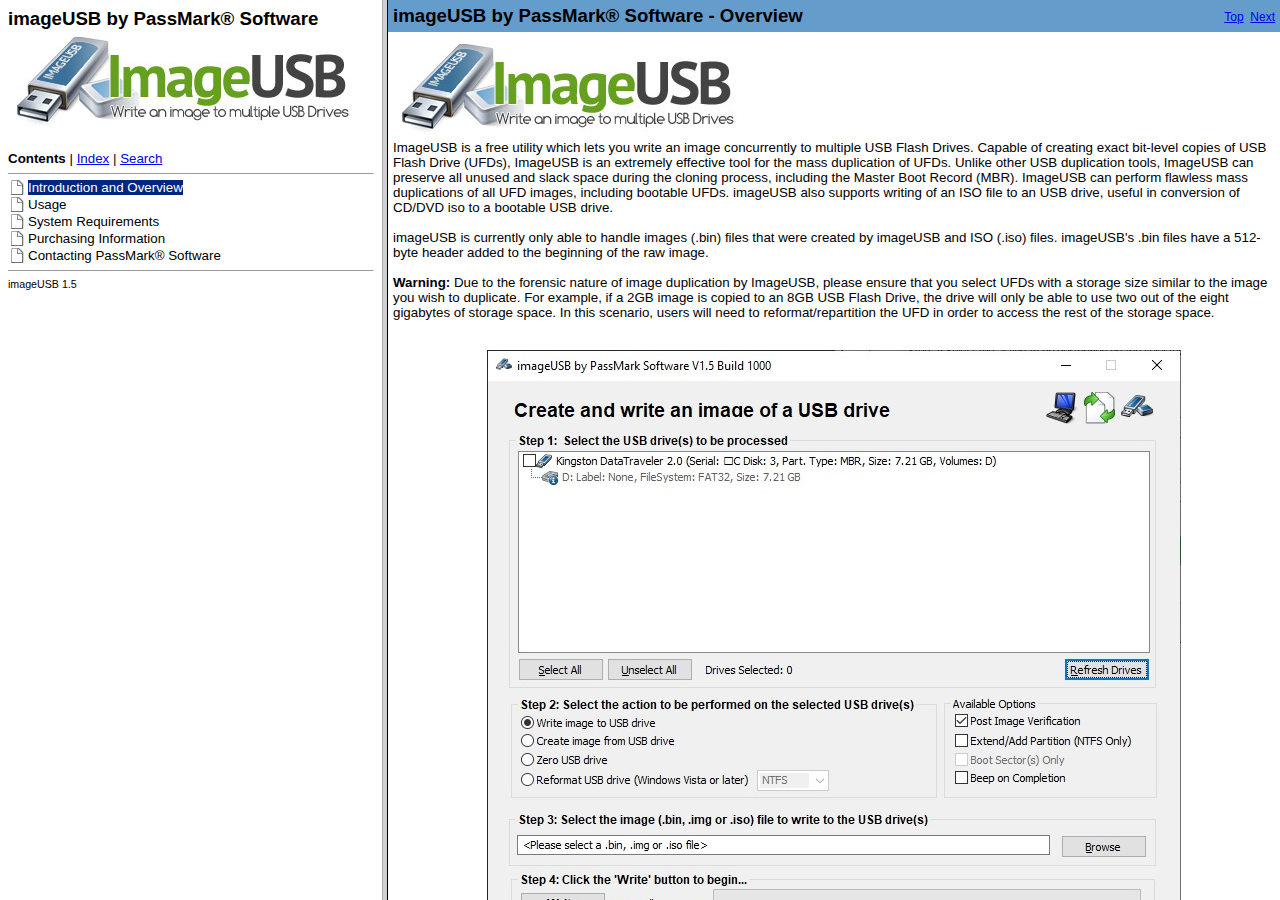
<file: imageUSB/Help/HTML/index.html>
﻿<!DOCTYPE HTML PUBLIC "-//W3C//DTD HTML 4.01 Frameset//EN"
  "http://www.w3.org/TR/html4/frameset.dtd">
<html>
<head>
<title>imageUSB by PassMark® Software</title>
<meta http-equiv="Content-Type" content="text/html; charset=UTF-8">
<script type="text/javascript" src="jquery.js"></script>
<script type="text/javascript" src="helpman_settings.js"></script>
<script type="text/javascript" src="helpman_navigation.js"></script>
<script type="text/javascript">
<!--
var defaulttopic="introduction_and_overview.htm";
if (location.href.lastIndexOf("?") > 0) defaulttopic=location.href.substring(location.href.lastIndexOf("?")+1,location.href.length).replace(/:/g,"");
document.write('<frameset cols="30%,*" frameborder="1" framespacing="1">');
if (document.getElementById) {
  document.write('<frame name="hmnavigation" src="hmcontent.htm" title="Navigation frame">'); }
else {
  document.write('<frame name="hmnavigation" src="hmcontent.htm" title="Navigation frame">'); }
document.write('<frame name="hmcontent" src="' + defaulttopic + '" title="Content frame">');
document.write('</frameset>');
//-->
</script>
</head>
<noscript>
  <frameset cols="30%,*" frameborder="1" framespacing="1">
    <frame name="hmnavigation" src="hmcontent.htm" title="Navigation frame">
    <frame name="hmcontent" src="introduction_and_overview.htm" title="Content frame">
    <noframes>
      This page requires frames<br><a href="hmcontent.htm">Click here to view the table of contents without frames</a>
    </noframes>
  </frameset>
</noscript>
</html>
</file>
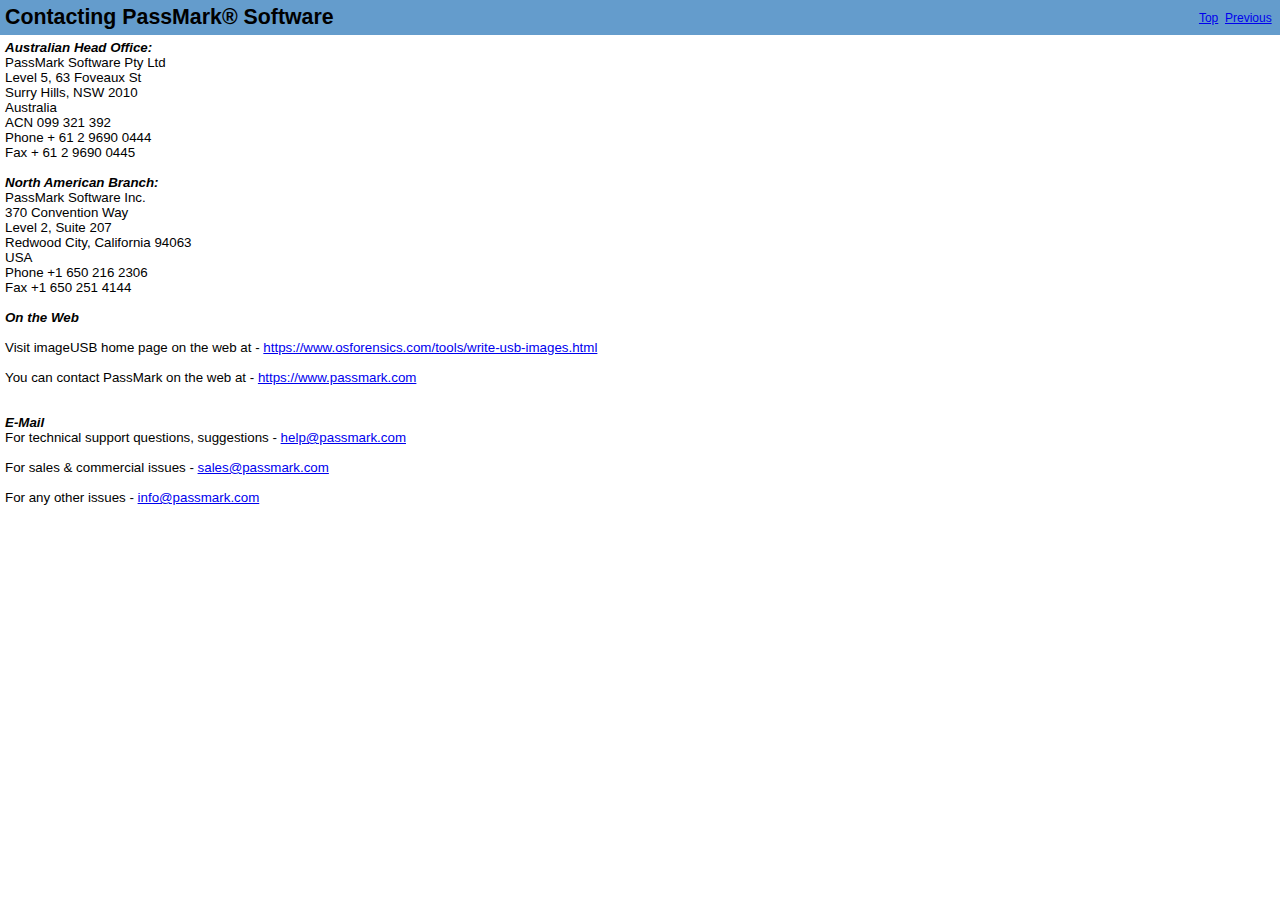
<file: imageUSB/Help/HTML/contacting_passmark_software.htm>
﻿<!DOCTYPE html>
<html>
<head>
   <title>Contacting PassMark® Software</title>
   <meta name="generator" content="Help &amp; Manual" />
   <meta name="keywords" content="" />
   <meta http-equiv="Content-Type" content="text/html; charset=UTF-8" />
   <meta http-equiv="Content-Style-Type" content="text/css" />
   <link type="text/css" href="default.css" rel="stylesheet" />
   <script type="text/javascript" src="jquery.js"></script>
   <script type="text/javascript" src="helpman_settings.js"></script>
   <script type="text/javascript" src="helpman_topicinit.js"></script>

   <script type="text/javascript">
     HMSyncTOC("index.html", "contacting_passmark_software.htm");
   </script>
   <script type="text/javascript" src="highlight.js"></script>
   <script type="text/javascript">
     $(document).ready(function(){highlight();});
   </script>
</head>
<body style="margin: 0px 0px 0px 0px; background: #FFFFFF;">


<table width="100%" border="0" cellspacing="0" cellpadding="5" bgcolor="#649CCC">
  <tr valign="middle">
    <td align="left">
      <h1 class="p_Heading1"><span class="f_Heading1">Contacting PassMark® Software</span></h1>

    </td>
    <td align="right">
     <span style="font-size: 9pt">
     <a href="introduction_and_overview.htm">Top</a>&nbsp;
     <a href="purchasing_information.htm">Previous</a>&nbsp;
     
     </span>
    </td>
  </tr>
</table>


<!-- Placeholder for topic body. -->
<table width="100%" border="0" cellspacing="0" cellpadding="5"><tr valign="top"><td align="left">
<p><span style="font-style: italic; font-weight: bold;">Australian Head Office:</span></p>
<p>PassMark Software Pty Ltd</p>
<p>Level 5, 63 Foveaux St</p>
<p>Surry Hills, NSW 2010</p>
<p>Australia</p>
<p>ACN 099 321 392</p>
<p>Phone + 61 2 9690 0444</p>
<p>Fax + 61 2 9690 0445</p>
<p><span style="color: #000000;">&nbsp;</span></p>
<p><span style="font-style: italic; font-weight: bold;">North American Branch:</span></p>
<p>PassMark Software Inc.</p>
<p>370 Convention Way</p>
<p>Level 2, Suite 207</p>
<p>Redwood City, California 94063</p>
<p>USA</p>
<p>Phone +1 650 216 2306</p>
<p>Fax +1 650 251 4144</p>
<p><span style="color: #000000;">&nbsp;</span></p>
<p><span style="font-style: italic; font-weight: bold; color: #010100;">On the Web</span></p>
<p><span style="color: #000000;">&nbsp;</span></p>
<p><span style="color: #010100;">Visit imageUSB home page on the web at - <a href="https://www.osforensics.com/tools/write-usb-images.html" target="_blank" class="weblink">https://www.osforensics.com/tools/write-usb-images.html</a></span></p>
<p><span style="color: #000000;">&nbsp;</span><br />
<span style="color: #010100;">You can contact PassMark on the web at - <a href="http://www.passmark.com" target="_blank" class="weblink">https://www.passmark.com</a></span></p>
<p><span style="color: #000000;">&nbsp;</span></p>
<p><span style="color: #000000;">&nbsp;</span></p>
<p><span style="font-style: italic; font-weight: bold; color: #010100;">E-Mail</span><br />
<span style="color: #010100;">For technical support questions, suggestions - <a href="mailto:help@passmark.com" class="weblink">help@passmark.com</a></span></p>
<p><span style="color: #000000;">&nbsp;</span></p>
<p><span style="color: #010100;">For sales &amp; commercial issues - <a href="mailto:sales@passmark.com" class="weblink">sales@passmark.com</a></span><br />
<span style="color: #010100;">&nbsp;</span><br />
<span style="color: #010100;">For any other issues - <a href="mailto:info@passmark.com" class="weblink">info@passmark.com</a></span></p>

</td></tr></table>

</body>
</html>
</file>
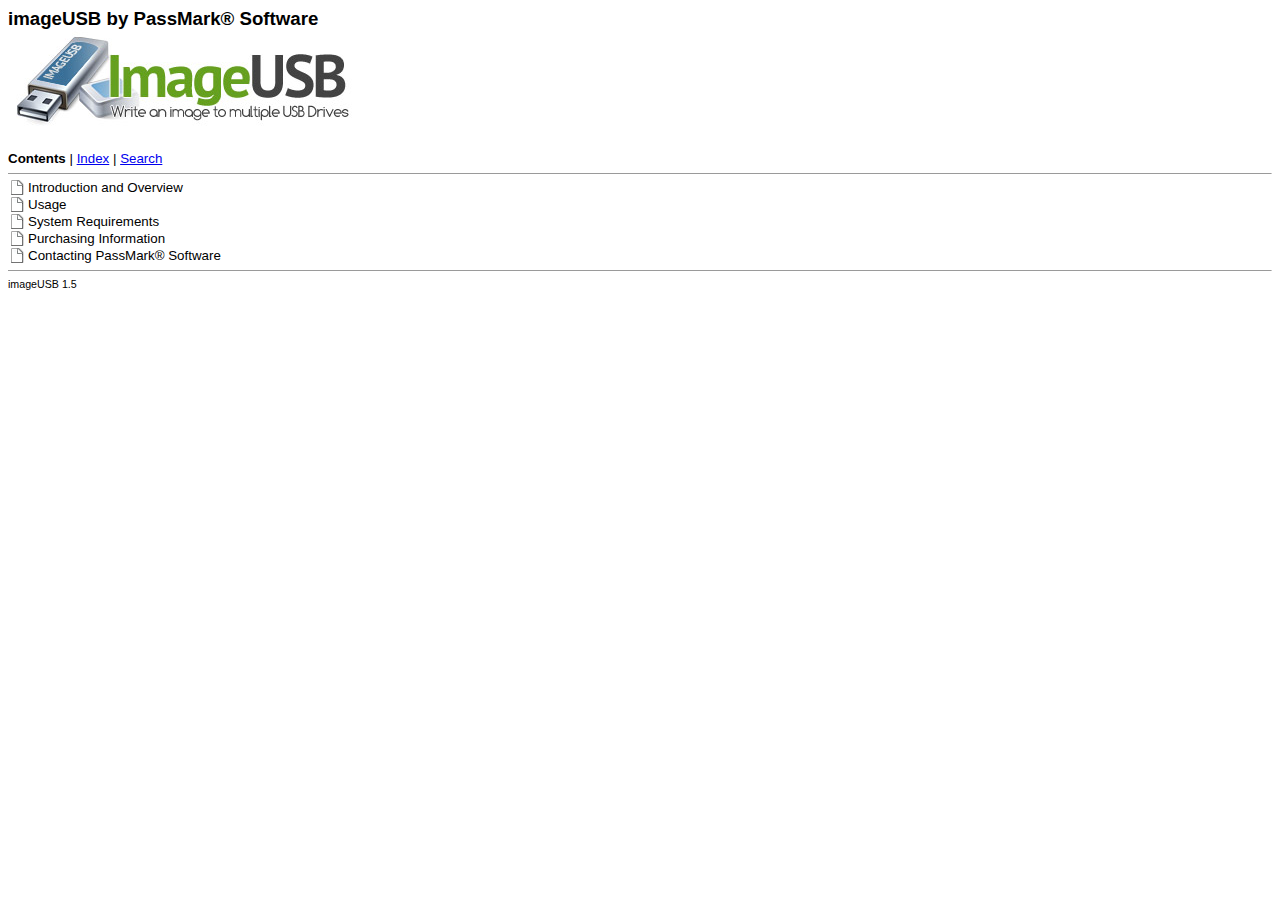
<file: imageUSB/Help/HTML/hmcontent.htm>
﻿<!DOCTYPE html>
<html><head>
   <title>imageUSB by PassMark® Software</title>
   <meta http-equiv="Content-Type" content="text/html; charset=UTF-8" />

   <!-- This line includes the general project style sheet (not required) -->
   <meta http-equiv="Content-Style-Type" content="text/css" />
   <link type="text/css" href="default.css" rel="stylesheet" />

   <!-- This block defines the styles of the TOC headings, change them as needed -->
   <style type="text/css">
       .navtitle { font-size: 14pt; font-weight: bold; margin-bottom: 16px; }
       .navbar   { font-size: 10pt; }

       .heading1 { font-family: Arial,Helvetica; font-weight: normal; font-size: 10pt; color: #000000; text-decoration: none; }
       .heading2 { font-family: Arial,Helvetica; font-weight: normal; font-size: 9pt; color: #000000; text-decoration: none; }
       .heading3 { font-family: Arial,Helvetica; font-weight: normal; font-size: 8pt; color: #000000; text-decoration: none; }
       .heading4 { font-family: Arial,Helvetica; font-weight: normal; font-size: 8pt; color: #000000; text-decoration: none; }
       .heading5 { font-family: Arial,Helvetica; font-weight: normal; font-size: 8pt; color: #000000; text-decoration: none; }
       .heading6 { font-family: Arial,Helvetica; font-weight: normal; font-size: 8pt; color: #000000; text-decoration: none; }

       .hilight1 { font-family: Arial,Helvetica; font-weight: normal; font-size: 10pt; color: #FFFFFF; background: #002682; text-decoration: none; }
       .hilight2 { font-family: Arial,Helvetica; font-weight: normal; font-size: 9pt; color: #FFFFFF; background: #002682; text-decoration: none; }
       .hilight3 { font-family: Arial,Helvetica; font-weight: normal; font-size: 8pt; color: #FFFFFF; background: #002682; text-decoration: none; }
       .hilight4 { font-family: Arial,Helvetica; font-weight: normal; font-size: 8pt; color: #FFFFFF; background: #002682; text-decoration: none; }
       .hilight5 { font-family: Arial,Helvetica; font-weight: normal; font-size: 8pt; color: #FFFFFF; background: #002682; text-decoration: none; }
       .hilight6 { font-family: Arial,Helvetica; font-weight: normal; font-size: 8pt; color: #FFFFFF; background: #002682; text-decoration: none; }

       TD.toc { padding-bottom: 2px; padding-right: 4px }
   </style>
   <script type="text/javascript" src="jquery.js"></script>
   <script type="text/javascript" src="helpman_settings.js"></script>
   <script type="text/javascript">
     var parentScope = (parent.hmNavigationFrame);
     if (!parentScope) {
		      var s = document.createElement("script");
		      s.setAttribute("type","text/javascript");
		      s.setAttribute("src", "helpman_navigation.js");
		      document.getElementsByTagName("head")[0].appendChild(s);
	    }
     else {
       if (initialtocstate != "expandall") parent.hmAddCss(document, "#toc li ul { display: none }");
     }
     function loadicons() { var icons = new Array(); for (i=0; i<arguments.length; i++) { icons[i] = new Image(); icons[i].src = arguments[i]; } }
     function loadtoc() { if (parentScope) parent.loadstate(document.getElementById("toc")); else loadstate(document.getElementById("toc")); }
     function savetoc() { if (parentScope) parent.savestate(document.getElementById("toc")); else savestate(document.getElementById("toc")); }
     function clicked(node, event) { deselect(); if (parentScope) parent.hmNodeClicked(node, event); else hmNodeClicked(node, event); }
     function dblclicked(node) { if (parentScope) parent.hmNodeDblclicked(node); else hmNodeDblclicked(node); }
     function deselect() { if (window.getSelection) window.getSelection().removeAllRanges(); else if (document.selection) document.selection.empty(); }
     $(document).ready(function(){
       loadtoc();
       $(window).onunload = savetoc;
     });
   </script>
</head>
<body style="background: #FFFFFF; url(null) fixed no-repeat">
<p class="navtitle">imageUSB by PassMark® Software<br><img src="imageusb-banner.jpg"></p>
<p class="navbar">
<b>Contents</b>
 | <a href="hmkwindex.htm">Index</a>
 | <a href="hmftsearch.htm">Search</a>
</p><hr size="1" />

<!-- Place holder for the TOC - this variable is REQUIRED! -->
<ul id="toc" style="list-style-type:none;display:block;padding-left:0;margin:0">
<li class="heading1" id="i1" style="background:url(cicon9.png) no-repeat;margin-top:2px;margin-left:0;padding-left:20px" onclick="return clicked(this,event)"><a class="heading1" id="a1" href="introduction_and_overview.htm" target="hmcontent"><span class="heading1" id="s1">Introduction and Overview</span></a>
</li>
<li class="heading1" id="i2" style="background:url(cicon9.png) no-repeat;margin-top:2px;margin-left:0;padding-left:20px" onclick="return clicked(this,event)"><a class="heading1" id="a2" href="usage.htm" target="hmcontent"><span class="heading1" id="s2">Usage</span></a>
</li>
<li class="heading1" id="i3" style="background:url(cicon9.png) no-repeat;margin-top:2px;margin-left:0;padding-left:20px" onclick="return clicked(this,event)"><a class="heading1" id="a3" href="system_requirements.htm" target="hmcontent"><span class="heading1" id="s3">System Requirements</span></a>
</li>
<li class="heading1" id="i4" style="background:url(cicon9.png) no-repeat;margin-top:2px;margin-left:0;padding-left:20px" onclick="return clicked(this,event)"><a class="heading1" id="a4" href="purchasing_information.htm" target="hmcontent"><span class="heading1" id="s4">Purchasing Information</span></a>
</li>
<li class="heading1" id="i5" style="background:url(cicon9.png) no-repeat;margin-top:2px;margin-left:0;padding-left:20px" onclick="return clicked(this,event)"><a class="heading1" id="a5" href="contacting_passmark_software.htm" target="hmcontent"><span class="heading1" id="s5">Contacting PassMark® Software</span></a>
</li>
</ul>
<script type="text/javascript">loadicons('cicon9.png');</script>

<hr size="1" /><p style="font-size: 8pt">imageUSB 1.5</p>
</body>
</html>
</file>
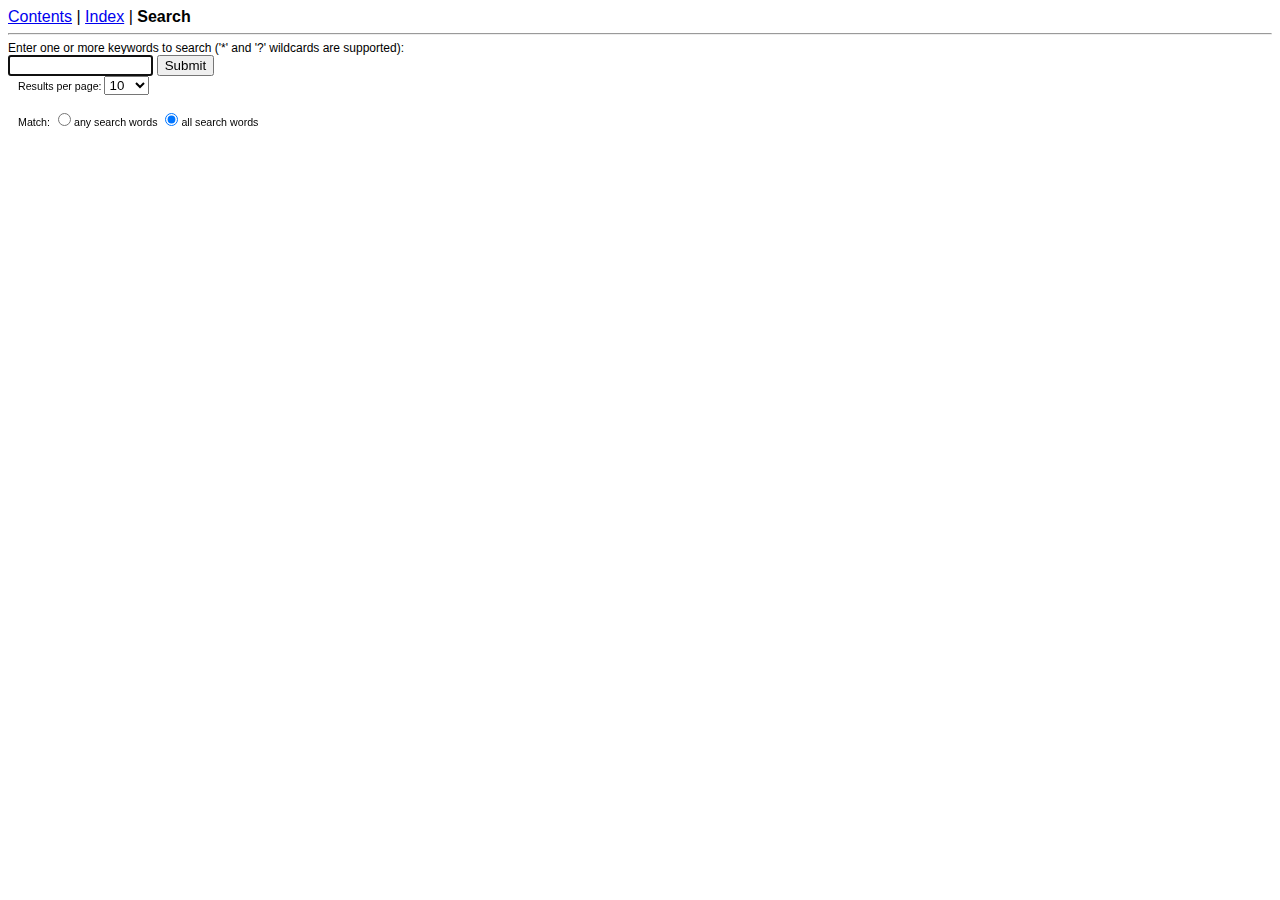
<file: imageUSB/Help/HTML/hmftsearch.htm>
﻿<!DOCTYPE html>
<html><head>
   <title>imageUSB by PassMark® Software</title>
   <meta http-equiv="Content-Type" content="text/html; charset=UTF-8" />
   <meta http-equiv="X-UA-Compatible" content="IE=edge" />

   <!-- This line includes the general project style sheet (not required) -->
   <link type="text/css" href="default.css" rel="stylesheet" />

   <!-- You can change the fonts, text colors, and styles of your search results with the CSS below -->
   <style type="text/css">
        body { background:#FFF; }
        .navbar { font-size: 120%; }

        .submit { font-size: 9pt; }
        .highlight { background: #FFFF40; }
        .searchheading { font-size: 9pt; font-weight: bold; }
        .summary { font-size: 8pt; font-style: italic; }
        .results { font-size: 9pt; }
        .description { font-size: 9pt; }
        .context { font-size: 9pt; }
        .result_title { font-size: 9pt; }

	       .suggestion { font-size: 100%; }
	       .category { color: #999999; }
	       .sorting { text-align: right; }
	       .zoom_searchform { font-size: 100%; }
	       .zoom_results_per_page { font-size: 80%; margin-left: 10px; }
	       .zoom_match { font-size: 80%; margin-left: 10px;}
	       .zoom_categories { font-size: 80%; }
	       .zoom_categories ul { display: inline; margin: 0px; padding: 0px;}
	       .zoom_categories li { display: inline; margin-left: 15px; list-style-type: none; }
	       input.zoom_button {  }
	       input.zoom_searchbox {  }
	       .result_image { float: left; display: block; }
	       .result_image img { margin: 10px; width: 80px; border: 0px; }
	       .result_block { margin-top: 15px; margin-bottom: 15px; clear: left; }
	       .result_altblock { margin-top: 15px; margin-bottom: 15px; clear: left; }
	       .result_pages { font-size: 100%; }
	       .result_pagescount { font-size: 100%; }
	       .searchtime { font-size: 80%; }
	       .recommended
	       {
		        background: #DFFFBF;
	       		border-top: 1px dotted #808080;
	       		border-bottom: 1px dotted #808080;
	       		margin-top: 15px;
	       		margin-bottom: 15px;
	       }
	       .recommended_heading { float: right; font-weight: bold; }
	       .recommend_block { margin-top: 15px; margin-bottom: 15px; clear: left; }
	       .recommend_title { font-size: 100%; }
	       .recommend_description { font-size: 100%; color: #008000; }
	       .recommend_infoline { font-size: 80%; font-style: normal; color: #808080;}

 	</style>
</head>
<body>
<p class="navbar"><a href="hmcontent.htm">Contents</a>
 | <a href="hmkwindex.htm">Index</a>
 | <b>Search</b>
</p>
<hr/>
<p class="submit">Enter one or more keywords to search ('*' and '?' wildcards are supported):</p>

  <!-- This is where the search form and results will appear -->
  <div id="loadingmsg" align="center"><img src="cicon_loadindex_ani.gif" style="border:none" alt="Loading..." /></div>
<script type="text/javascript" src="settings.js" charset="UTF-8"></script>
<script type="text/javascript" src="zoom_search.js"></script>
<script type="text/javascript">ZoomSearch();</script>


<noscript>
<p>You must have JavaScript enabled to use this version of the search engine.</p>
</noscript>
</body>
</html>
</file>
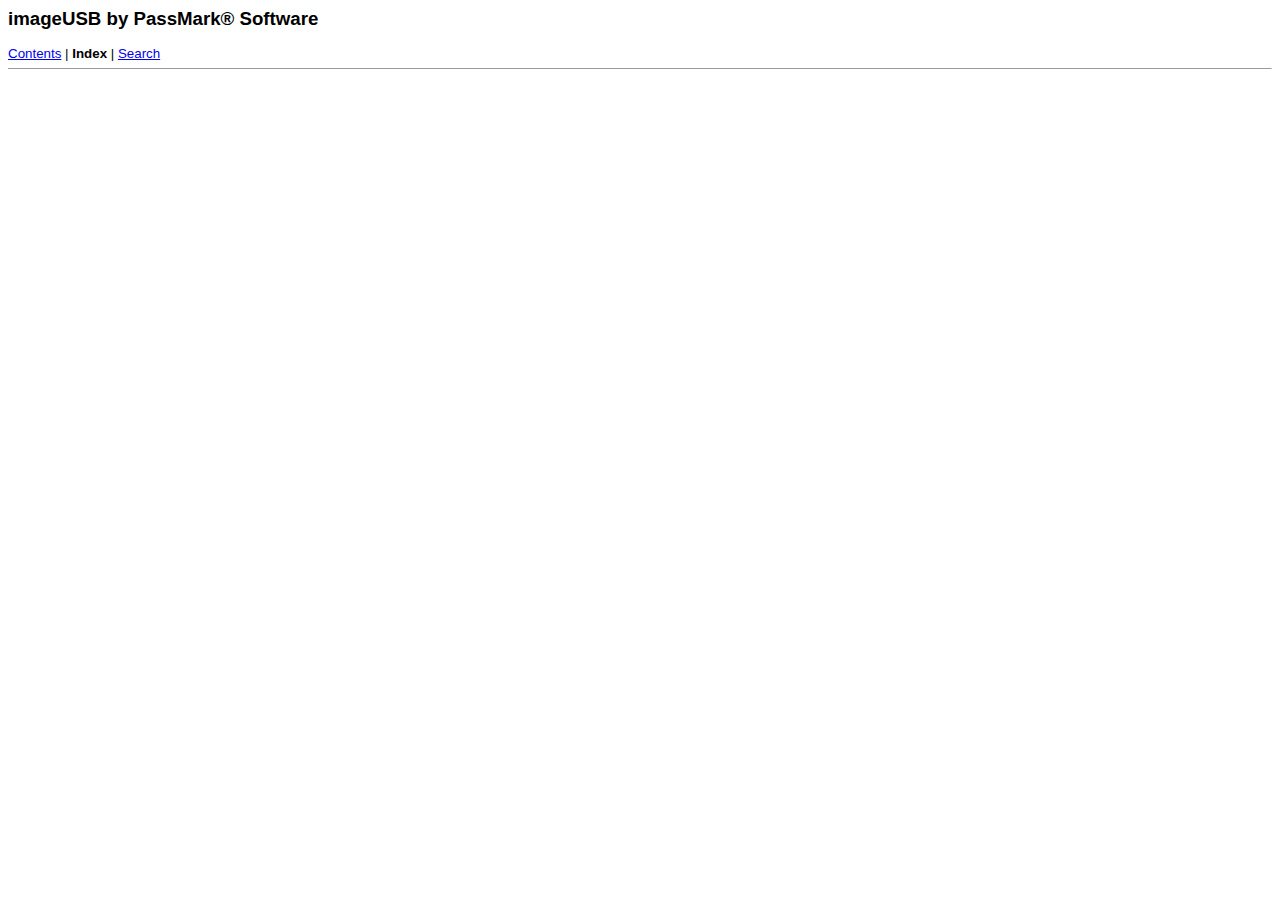
<file: imageUSB/Help/HTML/hmkwindex.htm>
﻿<!DOCTYPE html>
<html><head>
   <title>imageUSB by PassMark® Software</title>
   <meta http-equiv="Content-Type" content="text/html; charset=UTF-8" />

   <!-- This line includes the general project style sheet (not required) -->
   <meta http-equiv="Content-Style-Type" content="text/css" />
   <link type="text/css" href="default.css" rel="stylesheet" />

   <style type="text/css">
       .navtitle    { font-size: 14pt; font-weight: bold; margin-bottom: 16px; }
       .navbar      { font-size: 10pt; }
       .idxsection  { font-family: Arial,Helvetica; font-weight: normal; font-size: 14pt; color: #000000; text-decoration: none;
                      margin-top: 15px; margin-bottom: 15px; }
       .idxkeyword  { font-family: Arial,Helvetica; font-weight: normal; font-size: 10pt; color: #000000; text-decoration: none; }
       .idxkeyword2 { font-family: Arial,Helvetica; font-weight: normal; font-size: 10pt; color: #000000; text-decoration: none; }
       .idxlink     { font-family: Arial,Helvetica; font-weight: normal; font-size: 8pt; color: #000000; text-decoration: none; }

       TABLE.idxtable { background: #F4F4F4; border-width: 1px; border-color: #000000; border-collapse: collapse;
                        filter: progid:DXImageTransform.Microsoft.Shadow(color=B0B0B0, Direction=135, Strength=4); }
       TD.idxtable    { background: #F4F4F4; }
   </style>
   <script type="text/javascript" src="jquery.js"></script>
   <script type="text/javascript" src="helpman_settings.js"></script>
   <script type="text/javascript" src="hmcontextids.js"></script>
</head>
<body bgcolor="#FFFFFF">
<p class="navtitle">imageUSB by PassMark® Software</p>
<p class="navbar">
<a href="hmcontent.htm">Contents</a>
 | <b>Index</b>
 | <a href="hmftsearch.htm">Search</a>
</p><hr size="1" />
<!-- Place holder for the keyword index - this variable is REQUIRED! -->
<script type="text/javascript">

  function hmInitHideLinks(cssCode) {
  	var styleElement = document.createElement("style");
  	styleElement.type = "text/css";
  	if (styleElement.styleSheet) {
    	styleElement.styleSheet.cssText = cssCode;
  	}
  	else {
    	styleElement.appendChild(document.createTextNode(cssCode));
  	}
  	document.getElementsByTagName("head")[0].appendChild(styleElement);
  }

  hmInitHideLinks("#idx div { display: none }");

  var currentdiv = null;
  var canhidelinks = true;

  function hmshowLinks(divID) {
    var thisdiv = document.getElementById(divID);
    canhidelinks = true;
    hmhideLinks();
    if (thisdiv) {
      currentdiv = thisdiv;
      $(currentdiv).show();
      $(currentdiv).mouseover(hmdivMouseOver).mouseout(hmdivMouseOut);
      $(document).mouseup(hmhideLinks);
    }
  }
  function hmdivMouseOver() { canhidelinks = false; };
  function hmdivMouseOut() { canhidelinks = true; };
  function hmhideLinks() {
    if (canhidelinks) {
      if (currentdiv) {
        $(currentdiv).hide();
        $(currentdiv).unbind("onmouseover", "onmouseout");
      }
      currentdiv = null;
      $(document).unbind("onmouseup");
    }
  }
</script>
<div id="idx" style="margin:0;padding:0;border:none">
</div>


</body>
</html>
</file>
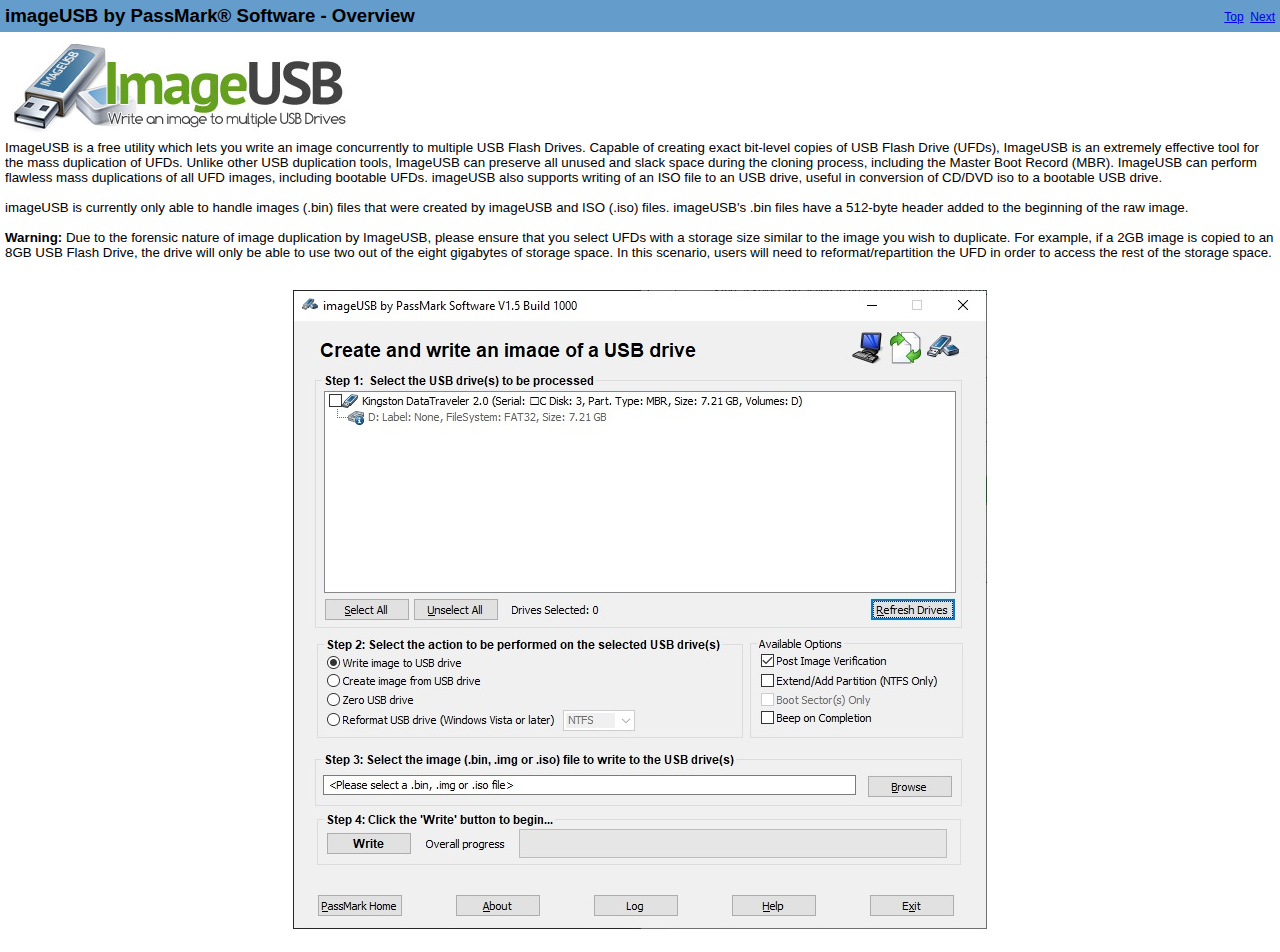
<file: imageUSB/Help/HTML/introduction_and_overview.htm>
﻿<!DOCTYPE html>
<html>
<head>
   <title>Introduction and Overview</title>
   <meta name="generator" content="Help &amp; Manual" />
   <meta name="keywords" content="" />
   <meta http-equiv="Content-Type" content="text/html; charset=UTF-8" />
   <meta http-equiv="Content-Style-Type" content="text/css" />
   <link type="text/css" href="default.css" rel="stylesheet" />
   <script type="text/javascript" src="jquery.js"></script>
   <script type="text/javascript" src="helpman_settings.js"></script>
   <script type="text/javascript" src="helpman_topicinit.js"></script>

   <script type="text/javascript">
     HMSyncTOC("index.html", "introduction_and_overview.htm");
   </script>
   <script type="text/javascript" src="highlight.js"></script>
   <script type="text/javascript">
     $(document).ready(function(){highlight();});
   </script>
</head>
<body style="margin: 0px 0px 0px 0px; background: #FFFFFF;">


<table width="100%" border="0" cellspacing="0" cellpadding="5" bgcolor="#649CCC">
  <tr valign="middle">
    <td align="left">
      <h1 class="p_Heading1"><span class="f_Heading1" style="font-size: 14pt;">imageUSB by PassMark® Software - Overview</span></h1>

    </td>
    <td align="right">
     <span style="font-size: 9pt">
     <a href="introduction_and_overview.htm">Top</a>&nbsp;
     
     <a href="usage.htm">Next</a>
     </span>
    </td>
  </tr>
</table>


<!-- Placeholder for topic body. -->
<table width="100%" border="0" cellspacing="0" cellpadding="5"><tr valign="top"><td align="left">
<p><img alt="imageusb-banner" width="370" height="100" style="margin:0;width:370px;height:100px;border:none" src="imageusb-banner.jpg"/></p>
<p>ImageUSB is a free utility which lets you write an image concurrently to multiple USB Flash Drives. Capable of creating exact bit-level copies of USB Flash Drive (UFDs), ImageUSB is an extremely effective tool for the mass duplication of UFDs. Unlike other USB duplication tools, ImageUSB can preserve all unused and slack space during the cloning process, including the Master Boot Record (MBR). ImageUSB can perform flawless mass duplications of all UFD images, including bootable UFDs. imageUSB also supports writing of an ISO file to an USB drive, useful in conversion of CD/DVD iso to a bootable USB drive. </p>
<p><span style="color: #000000;">&nbsp;</span></p>
<p>imageUSB is currently only able to handle images (.bin) files that were created by imageUSB and ISO (.iso) files. imageUSB's .bin files have a 512-byte header added to the beginning of the raw image.</p>
<p><span style="color: #000000;">&nbsp;</span></p>
<p><span style="font-weight: bold;">Warning:</span> Due to the forensic nature of image duplication by ImageUSB, please ensure that you select UFDs with a storage size similar to the image you wish to duplicate. For example, if a 2GB image is copied to an 8GB USB Flash Drive, the drive will only be able to use two out of the eight gigabytes of storage space. In this scenario, users will need to reformat/repartition the UFD in order to access the rest of the storage space.</p>
<p><span style="color: #000000;">&nbsp;</span></p>
<p><span style="color: #000000;">&nbsp;</span></p>
<p style="text-align: center;"><img alt="gui" width="694" height="639" style="margin:0 auto 0 auto;width:694px;height:639px;border:none" src="gui.jpg"/></p>
<p><span style="color: #000000;">&nbsp;</span></p>

</td></tr></table>

</body>
</html>
</file>
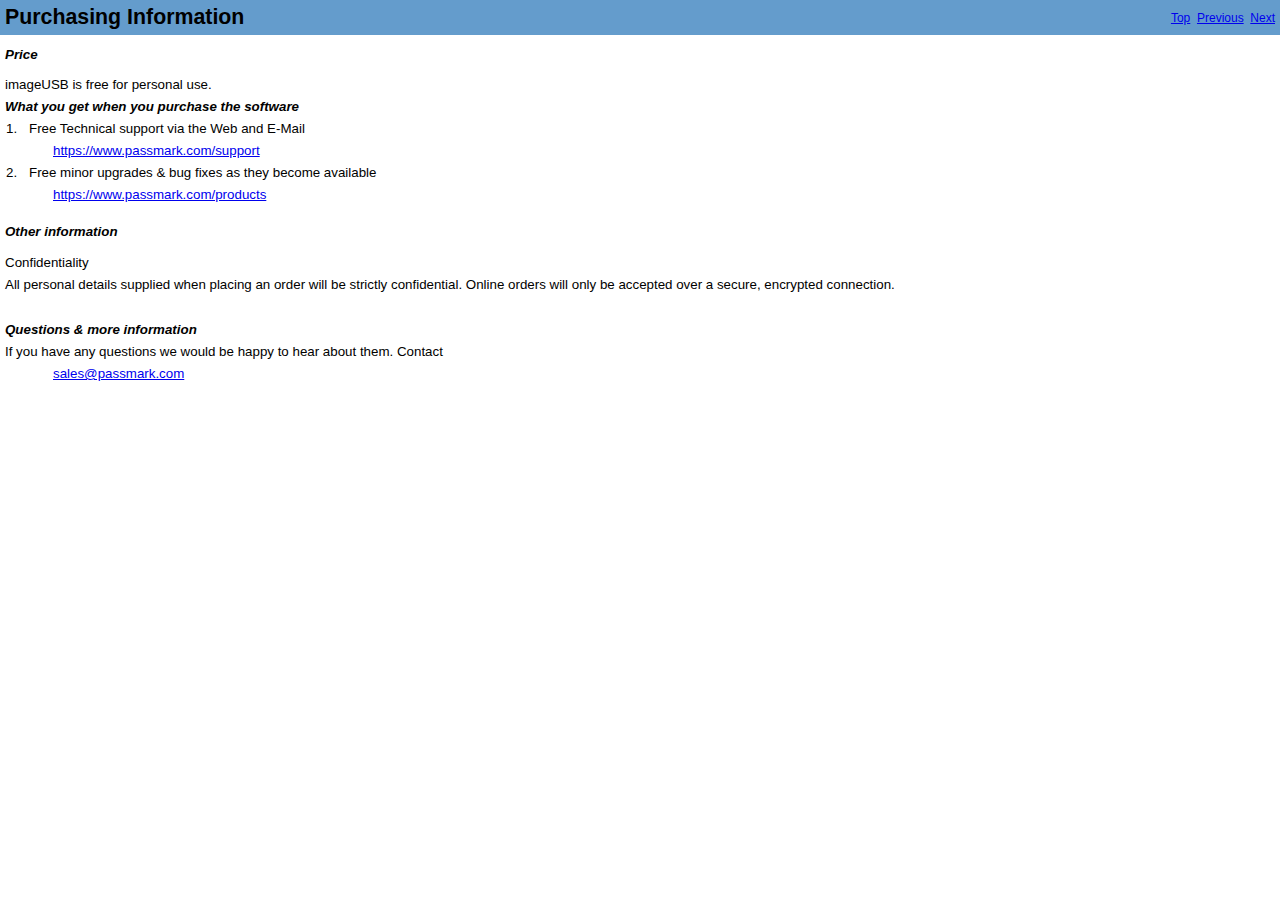
<file: imageUSB/Help/HTML/purchasing_information.htm>
﻿<!DOCTYPE html>
<html>
<head>
   <title>Purchasing Information</title>
   <meta name="generator" content="Help &amp; Manual" />
   <meta name="keywords" content="" />
   <meta http-equiv="Content-Type" content="text/html; charset=UTF-8" />
   <meta http-equiv="Content-Style-Type" content="text/css" />
   <link type="text/css" href="default.css" rel="stylesheet" />
   <script type="text/javascript" src="jquery.js"></script>
   <script type="text/javascript" src="helpman_settings.js"></script>
   <script type="text/javascript" src="helpman_topicinit.js"></script>

   <script type="text/javascript">
     HMSyncTOC("index.html", "purchasing_information.htm");
   </script>
   <script type="text/javascript" src="highlight.js"></script>
   <script type="text/javascript">
     $(document).ready(function(){highlight();});
   </script>
</head>
<body style="margin: 0px 0px 0px 0px; background: #FFFFFF;">


<table width="100%" border="0" cellspacing="0" cellpadding="5" bgcolor="#649CCC">
  <tr valign="middle">
    <td align="left">
      <h1 class="p_Heading1"><span class="f_Heading1">Purchasing Information</span></h1>

    </td>
    <td align="right">
     <span style="font-size: 9pt">
     <a href="introduction_and_overview.htm">Top</a>&nbsp;
     <a href="system_requirements.htm">Previous</a>&nbsp;
     <a href="contacting_passmark_software.htm">Next</a>
     </span>
    </td>
  </tr>
</table>


<!-- Placeholder for topic body. -->
<table width="100%" border="0" cellspacing="0" cellpadding="5"><tr valign="top"><td align="left">
<p style="margin: 7px 0 7px 0;"><span style="font-style: italic; font-weight: bold; color: #010100;">Price</span><br />
<span style="font-style: italic; font-weight: bold; color: #010100;">&nbsp;</span><br />
<span style="color: #010100;">imageUSB is free for personal use.</span></p>
<p style="margin: 7px 0 7px 0;"><span style="font-style: italic; font-weight: bold; color: #010100;">What you get when you purchase the software</span></p>
<p style="text-indent: 0; padding-left: 23px; margin: 7px 0 7px 1px;"><span class="f_Normal" style="color:#010100;display:inline-block;width:23px;margin-left:-23px">1.</span><span style="color: #010100;">Free Technical support via the Web and E-Mail</span></p><p style="margin: 7px 0 7px 48px;"><span style="color: #010100;"><a href="http://www.passmark.com/support" target="_blank" class="weblink">https://www.passmark.com/support</a></span></p>
<p style="text-indent: 0; padding-left: 23px; margin: 7px 0 7px 1px;"><span class="f_Normal" style="color:#010100;display:inline-block;width:23px;margin-left:-23px">2.</span><span style="color: #010100;">Free minor upgrades &amp; bug fixes as they become available</span></p><p style="margin: 7px 0 7px 48px;"><span style="color: #010100;"><a href="http://www.passmark.com/products" target="_blank" class="weblink">https://www.passmark.com/products</a></span></p>
<p style="margin: 7px 0 7px 0;"><span style="color: #000000;">&nbsp;</span><br />
<span style="font-style: italic; font-weight: bold; color: #010100;">Other information</span></p>
<p style="margin: 16px 0 4px 0;"><span style="color: #010100;">Confidentiality</span></p>
<p style="margin: 7px 0 7px 0;"><span style="color: #010100;">All personal details supplied when placing an order will be strictly confidential. Online orders will only be accepted over a secure, encrypted connection.</span><br />
<span style="color: #010100;">&nbsp;</span><br />
<span style="color: #010100;">&nbsp;</span><br />
<span style="font-style: italic; font-weight: bold; color: #010100;">Questions &amp; more information</span></p>
<p style="margin: 7px 0 7px 0;"><span style="color: #010100;">If you have any questions we would be happy to hear about them. Contact</span></p>
<p style="text-indent: 48px; margin: 7px 0 7px 0;"><span style="color: #010100;"><a href="mailto:sales@passmark.com" class="weblink">sales@passmark.com</a></span></p>

</td></tr></table>

</body>
</html>
</file>
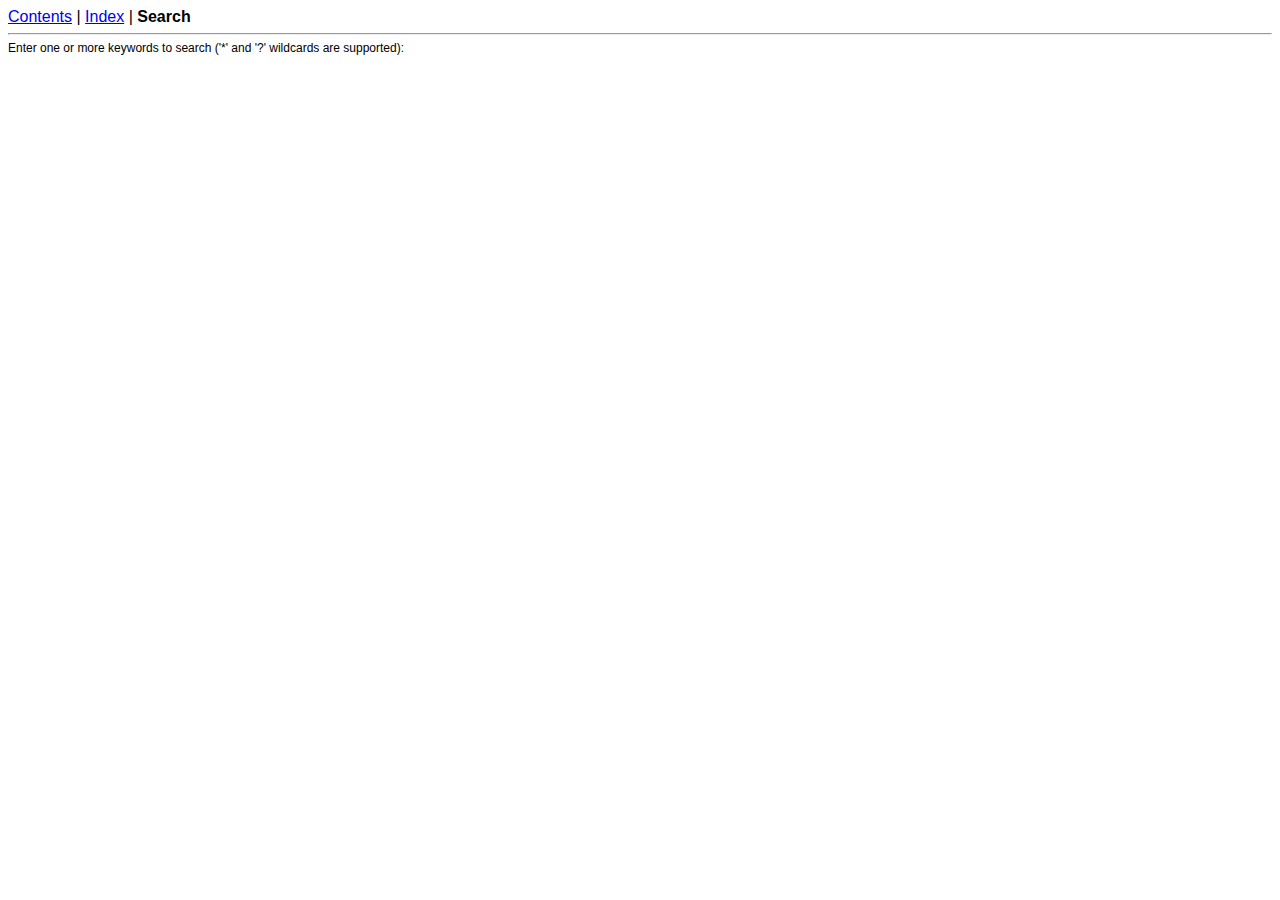
<file: imageUSB/Help/HTML/search_template.html>
﻿<!DOCTYPE html>
<html><head>
   <title>imageUSB by PassMark® Software</title>
   <meta http-equiv="Content-Type" content="text/html; charset=UTF-8" />
   <meta http-equiv="X-UA-Compatible" content="IE=edge" />

   <!-- This line includes the general project style sheet (not required) -->
   <link type="text/css" href="default.css" rel="stylesheet" />

   <!-- You can change the fonts, text colors, and styles of your search results with the CSS below -->
   <style type="text/css">
        body { background:#FFF; }
        .navbar { font-size: 120%; }

        .submit { font-size: 9pt; }
        .highlight { background: #FFFF40; }
        .searchheading { font-size: 9pt; font-weight: bold; }
        .summary { font-size: 8pt; font-style: italic; }
        .results { font-size: 9pt; }
        .description { font-size: 9pt; }
        .context { font-size: 9pt; }
        .result_title { font-size: 9pt; }

	       .suggestion { font-size: 100%; }
	       .category { color: #999999; }
	       .sorting { text-align: right; }
	       .zoom_searchform { font-size: 100%; }
	       .zoom_results_per_page { font-size: 80%; margin-left: 10px; }
	       .zoom_match { font-size: 80%; margin-left: 10px;}
	       .zoom_categories { font-size: 80%; }
	       .zoom_categories ul { display: inline; margin: 0px; padding: 0px;}
	       .zoom_categories li { display: inline; margin-left: 15px; list-style-type: none; }
	       input.zoom_button {  }
	       input.zoom_searchbox {  }
	       .result_image { float: left; display: block; }
	       .result_image img { margin: 10px; width: 80px; border: 0px; }
	       .result_block { margin-top: 15px; margin-bottom: 15px; clear: left; }
	       .result_altblock { margin-top: 15px; margin-bottom: 15px; clear: left; }
	       .result_pages { font-size: 100%; }
	       .result_pagescount { font-size: 100%; }
	       .searchtime { font-size: 80%; }
	       .recommended
	       {
		        background: #DFFFBF;
	       		border-top: 1px dotted #808080;
	       		border-bottom: 1px dotted #808080;
	       		margin-top: 15px;
	       		margin-bottom: 15px;
	       }
	       .recommended_heading { float: right; font-weight: bold; }
	       .recommend_block { margin-top: 15px; margin-bottom: 15px; clear: left; }
	       .recommend_title { font-size: 100%; }
	       .recommend_description { font-size: 100%; color: #008000; }
	       .recommend_infoline { font-size: 80%; font-style: normal; color: #808080;}

 	</style>
</head>
<body>
<p class="navbar"><a href="hmcontent.htm">Contents</a>
 | <a href="hmkwindex.htm">Index</a>
 | <b>Search</b>
</p>
<hr/>
<p class="submit">Enter one or more keywords to search ('*' and '?' wildcards are supported):</p>

  <!-- This is where the search form and results will appear -->
  <!--ZOOMSEARCH-->


<noscript>
<p>You must have JavaScript enabled to use this version of the search engine.</p>
</noscript>
</body>
</html>
</file>
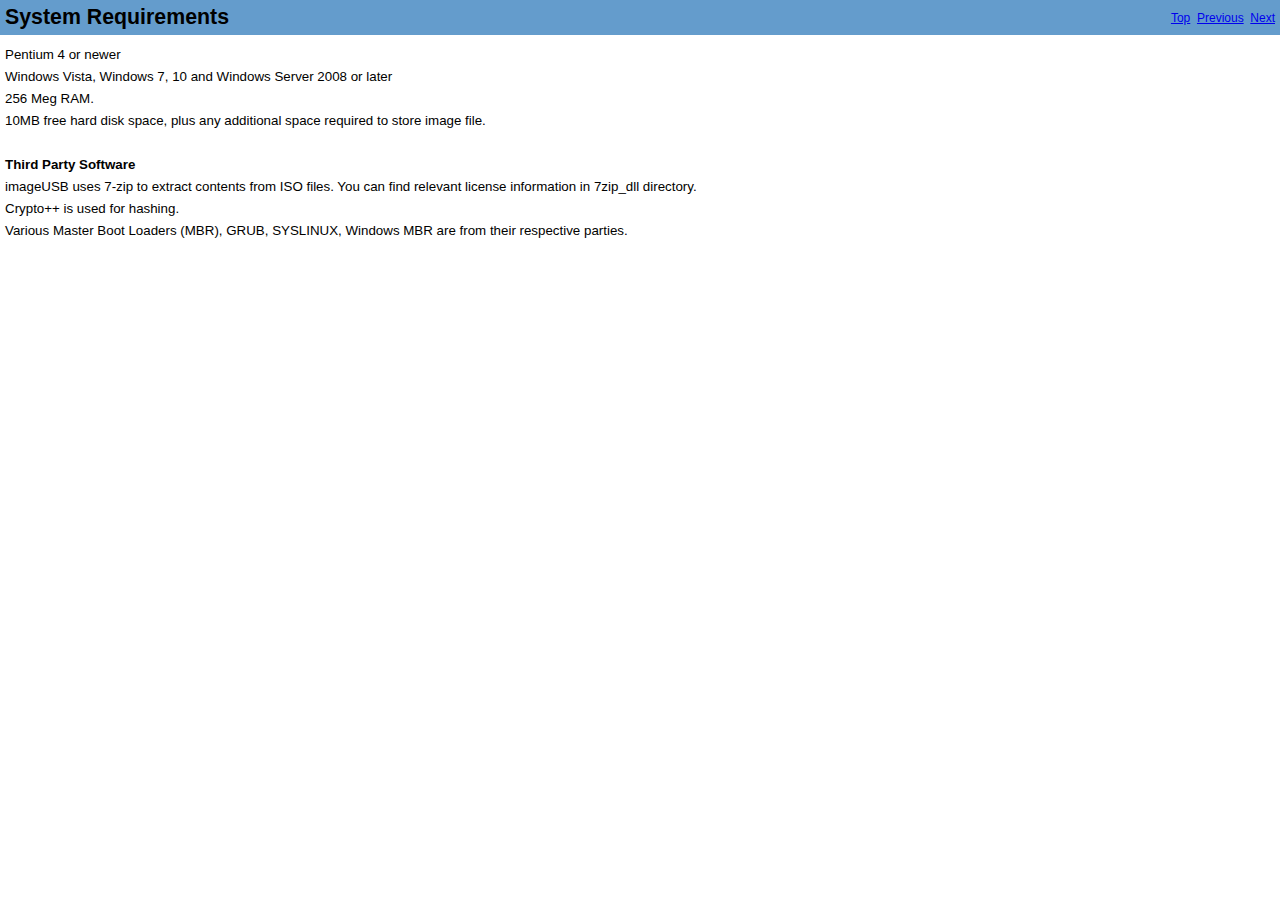
<file: imageUSB/Help/HTML/system_requirements.htm>
﻿<!DOCTYPE html>
<html>
<head>
   <title>System Requirements</title>
   <meta name="generator" content="Help &amp; Manual" />
   <meta name="keywords" content="" />
   <meta http-equiv="Content-Type" content="text/html; charset=UTF-8" />
   <meta http-equiv="Content-Style-Type" content="text/css" />
   <link type="text/css" href="default.css" rel="stylesheet" />
   <script type="text/javascript" src="jquery.js"></script>
   <script type="text/javascript" src="helpman_settings.js"></script>
   <script type="text/javascript" src="helpman_topicinit.js"></script>

   <script type="text/javascript">
     HMSyncTOC("index.html", "system_requirements.htm");
   </script>
   <script type="text/javascript" src="highlight.js"></script>
   <script type="text/javascript">
     $(document).ready(function(){highlight();});
   </script>
</head>
<body style="margin: 0px 0px 0px 0px; background: #FFFFFF;">


<table width="100%" border="0" cellspacing="0" cellpadding="5" bgcolor="#649CCC">
  <tr valign="middle">
    <td align="left">
      <h1 class="p_Heading1"><span class="f_Heading1">System Requirements</span></h1>

    </td>
    <td align="right">
     <span style="font-size: 9pt">
     <a href="introduction_and_overview.htm">Top</a>&nbsp;
     <a href="usage.htm">Previous</a>&nbsp;
     <a href="purchasing_information.htm">Next</a>
     </span>
    </td>
  </tr>
</table>


<!-- Placeholder for topic body. -->
<table width="100%" border="0" cellspacing="0" cellpadding="5"><tr valign="top"><td align="left">
<p style="margin: 7px 0 7px 0;"><span style="color: #010100;">Pentium 4 or newer</span></p>
<p style="margin: 7px 0 7px 0;"><span style="color: #010100;">Windows Vista, Windows 7, 10 and Windows Server 2008 or later</span></p>
<p style="margin: 7px 0 7px 0;"><span style="color: #010100;">256 Meg RAM.</span></p>
<p style="margin: 7px 0 7px 0;"><span style="color: #010100;">10MB free hard disk space, plus any additional space required to store image file.</span></p>
<p style="margin: 7px 0 7px 0;"><span style="color: #000000;">&nbsp;</span></p>
<p style="margin: 7px 0 7px 0;"><span style="font-weight: bold; color: #010100;">Third Party Software</span></p>
<p style="margin: 7px 0 7px 0;"><span style="color: #010100;">imageUSB uses 7-zip to extract contents from ISO files. You can find relevant license information in 7zip_dll directory.</span></p>
<p style="margin: 7px 0 7px 0;"><span style="color: #010100;">Crypto++ is used for hashing.</span></p>
<p style="margin: 7px 0 7px 0;"><span style="color: #010100;">Various Master Boot Loaders (MBR), GRUB, SYSLINUX, Windows MBR are from their respective parties.</span></p>
<p style="margin: 7px 0 7px 0;"><span style="color: #000000;">&nbsp;</span></p>

</td></tr></table>

</body>
</html>
</file>
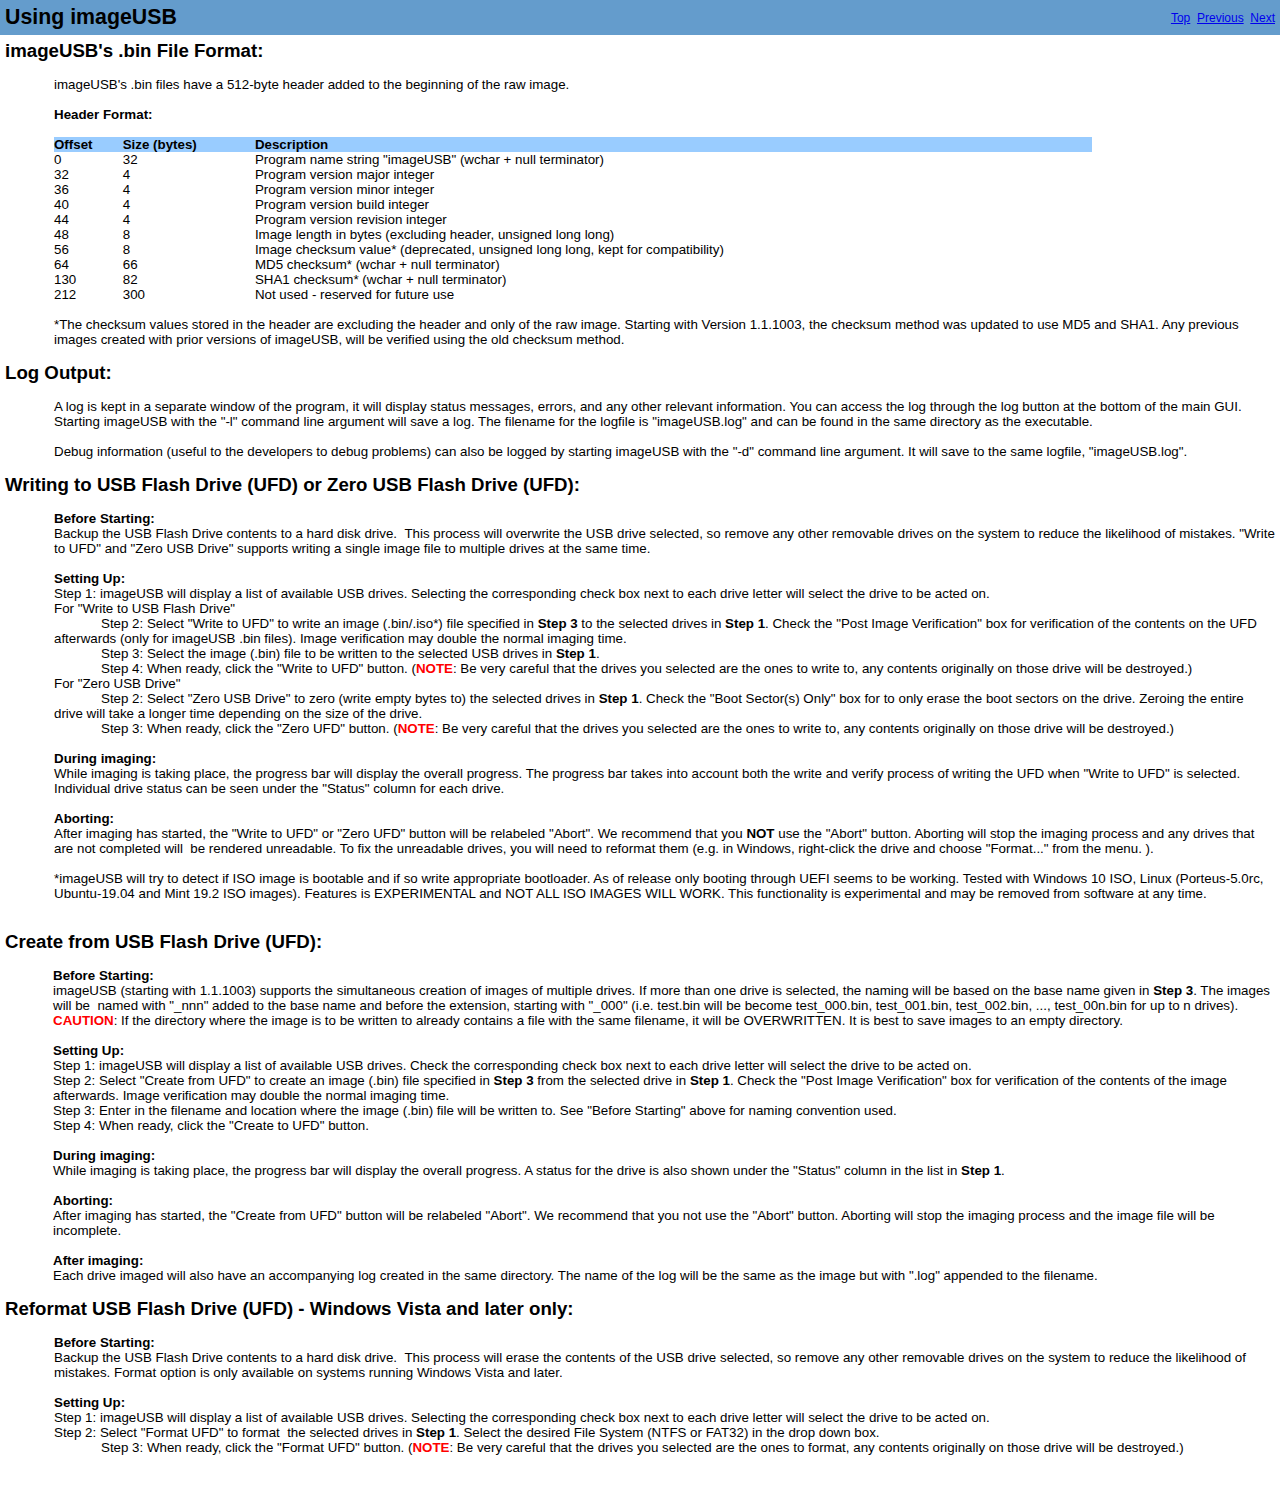
<file: imageUSB/Help/HTML/usage.htm>
﻿<!DOCTYPE html>
<html>
<head>
   <title>Usage</title>
   <meta name="generator" content="Help &amp; Manual" />
   <meta name="keywords" content="" />
   <meta http-equiv="Content-Type" content="text/html; charset=UTF-8" />
   <meta http-equiv="Content-Style-Type" content="text/css" />
   <link type="text/css" href="default.css" rel="stylesheet" />
   <script type="text/javascript" src="jquery.js"></script>
   <script type="text/javascript" src="helpman_settings.js"></script>
   <script type="text/javascript" src="helpman_topicinit.js"></script>

   <script type="text/javascript">
     HMSyncTOC("index.html", "usage.htm");
   </script>
   <script type="text/javascript" src="highlight.js"></script>
   <script type="text/javascript">
     $(document).ready(function(){highlight();});
   </script>
</head>
<body style="margin: 0px 0px 0px 0px; background: #FFFFFF;">


<table width="100%" border="0" cellspacing="0" cellpadding="5" bgcolor="#649CCC">
  <tr valign="middle">
    <td align="left">
      <h1 class="p_Heading1"><span class="f_Heading1">Using imageUSB</span></h1>

    </td>
    <td align="right">
     <span style="font-size: 9pt">
     <a href="introduction_and_overview.htm">Top</a>&nbsp;
     <a href="introduction_and_overview.htm">Previous</a>&nbsp;
     <a href="system_requirements.htm">Next</a>
     </span>
    </td>
  </tr>
</table>


<!-- Placeholder for topic body. -->
<table width="100%" border="0" cellspacing="0" cellpadding="5"><tr valign="top"><td align="left">
<p class="p_Normal"><span style="font-size: 14pt; font-weight: bold;">imageUSB's .bin File Format:</span></p>
<p class="p_Normal">&nbsp;</p>
<p class="p_Normal" style="margin: 0 0 0 49px;"> imageUSB's .bin files have a 512-byte header added to the beginning of the raw image. </p>
<p class="p_Normal" style="margin: 0 0 0 49px;">&nbsp;</p>
<p class="p_Normal" style="margin: 0 0 0 49px;"><span style="font-weight: bold;">Header Format:</span></p>
<p class="p_Normal" style="margin: 0 0 0 49px;">&nbsp;</p>
<div style="text-align: left; text-indent: 0; padding: 0 0 0 0; margin: 0 0 0 49px;"><table style="width:85%; border:none; border-spacing:0;">
<thead>
<tr>
<th style="vertical-align:top; background-color:#99CCFF; padding:0; border:none"><p class="p_Normal"><span style="font-weight: bold;">Offset</span></p>
</th>
<th style="vertical-align:top; background-color:#99CCFF; padding:0; border:none"><p class="p_Normal"><span style="font-weight: bold;">Size (bytes)</span></p>
</th>
<th style="vertical-align:top; background-color:#99CCFF; padding:0; border:none"><p class="p_Normal"><span style="font-weight: bold;">Description</span></p>
</th>
</tr>
</thead>
<tbody>
<tr>
<td style="vertical-align:top; padding:0; border:none"><p class="p_Normal">0</p>
</td>
<td style="vertical-align:top; padding:0; border:none"><p class="p_Normal">32</p>
</td>
<td style="vertical-align:top; padding:0; border:none"><p class="p_Normal">Program name string &quot;imageUSB&quot; (wchar + null terminator)</p>
</td>
</tr>
<tr>
<td style="vertical-align:top; padding:0; border:none"><p class="p_Normal">32</p>
</td>
<td style="vertical-align:top; padding:0; border:none"><p class="p_Normal">4</p>
</td>
<td style="vertical-align:top; padding:0; border:none"><p class="p_Normal">Program version major integer</p>
</td>
</tr>
<tr>
<td style="vertical-align:top; padding:0; border:none"><p class="p_Normal">36</p>
</td>
<td style="vertical-align:top; padding:0; border:none"><p class="p_Normal">4</p>
</td>
<td style="vertical-align:top; padding:0; border:none"><p class="p_Normal">Program version minor integer</p>
</td>
</tr>
<tr>
<td style="vertical-align:top; padding:0; border:none"><p class="p_Normal">40</p>
</td>
<td style="vertical-align:top; padding:0; border:none"><p class="p_Normal">4</p>
</td>
<td style="vertical-align:top; padding:0; border:none"><p class="p_Normal">Program version build integer</p>
</td>
</tr>
<tr>
<td style="vertical-align:top; padding:0; border:none"><p class="p_Normal">44</p>
</td>
<td style="vertical-align:top; padding:0; border:none"><p class="p_Normal">4</p>
</td>
<td style="vertical-align:top; padding:0; border:none"><p class="p_Normal">Program version revision integer</p>
</td>
</tr>
<tr>
<td style="vertical-align:top; padding:0; border:none"><p class="p_Normal">48</p>
</td>
<td style="vertical-align:top; padding:0; border:none"><p class="p_Normal">8</p>
</td>
<td style="vertical-align:top; padding:0; border:none"><p class="p_Normal">Image length in bytes (excluding header, unsigned long long)</p>
</td>
</tr>
<tr>
<td style="vertical-align:top; padding:0; border:none"><p class="p_Normal">56</p>
</td>
<td style="vertical-align:top; padding:0; border:none"><p class="p_Normal">8</p>
</td>
<td style="vertical-align:top; padding:0; border:none"><p class="p_Normal">Image checksum value* (deprecated, unsigned long long, kept for compatibility)</p>
</td>
</tr>
<tr>
<td style="vertical-align:top; padding:0; border:none"><p class="p_Normal">64</p>
</td>
<td style="vertical-align:top; padding:0; border:none"><p class="p_Normal">66</p>
</td>
<td style="vertical-align:top; padding:0; border:none"><p class="p_Normal">MD5 checksum* (wchar + null terminator)</p>
</td>
</tr>
<tr>
<td style="vertical-align:top; padding:0; border:none"><p class="p_Normal">130</p>
</td>
<td style="vertical-align:top; padding:0; border:none"><p class="p_Normal">82</p>
</td>
<td style="vertical-align:top; padding:0; border:none"><p class="p_Normal">SHA1 checksum* (wchar + null terminator)</p>
</td>
</tr>
<tr>
<td style="vertical-align:top; padding:0; border:none"><p class="p_Normal">212</p>
</td>
<td style="vertical-align:top; padding:0; border:none"><p class="p_Normal">300</p>
</td>
<td style="vertical-align:top; padding:0; border:none"><p class="p_Normal">Not used - reserved for future use</p>
</td>
</tr>
</tbody>
</table>
</div>
<p class="p_Normal" style="margin: 0 0 0 49px;">&nbsp;</p>
<p class="p_Normal" style="margin: 0 0 0 49px;">*The checksum values stored in the header are excluding the header and only of the raw image. Starting with Version 1.1.1003, the checksum method was updated to use MD5 and SHA1. Any previous images created with prior versions of imageUSB, will be verified using the old checksum method.</p>
<p class="p_Normal" style="margin: 0 0 0 49px;">&nbsp;</p>
<p class="p_Normal"><span style="font-size: 14pt; font-weight: bold;">Log Output:</span></p>
<p class="p_Normal">&nbsp;</p>
<p class="p_Normal" style="margin: 0 0 0 49px;">A log is kept in a separate window of the program, it will display status messages, errors, and any other relevant information. You can access the log through the log button at the bottom of the main GUI. Starting imageUSB with the &quot;-l&quot; command line argument will save a log. The filename for the logfile is &quot;imageUSB.log&quot; and can be found in the same directory as the executable.</p>
<p class="p_Normal" style="margin: 0 0 0 49px;">&nbsp;</p>
<p class="p_Normal" style="margin: 0 0 0 49px;">Debug information (useful to the developers to debug problems) can also be logged by starting imageUSB with the &quot;-d&quot; command line argument. It will save to the same logfile, &quot;imageUSB.log&quot;.</p>
<p class="p_Normal">&nbsp;</p>
<p class="p_Normal"><span style="font-size: 14pt; font-weight: bold;">Writing to USB Flash Drive (UFD) or Zero USB Flash Drive (UFD):</span></p>
<p class="p_Normal">&nbsp;</p>
<p class="p_Normal" style="margin: 0 0 0 49px;"><span style="font-weight: bold;">Before Starting:</span></p>
<p class="p_Normal" style="margin: 0 0 0 49px;">Backup the USB Flash Drive contents to a hard disk drive. &nbsp;This process will overwrite the USB drive selected, so remove any other removable drives on the system to reduce the likelihood of mistakes. &quot;Write to UFD&quot; and &quot;Zero USB Drive&quot; supports writing a single image file to multiple drives at the same time.</p>
<p class="p_Normal" style="margin: 0 0 0 49px;">&nbsp;</p>
<p class="p_Normal" style="margin: 0 0 0 49px;"><span style="font-weight: bold;">Setting Up:</span></p>
<p class="p_Normal" style="margin: 0 0 0 49px;">Step 1: imageUSB will display a list of available USB drives. Selecting the corresponding check box next to each drive letter will select the drive to be acted on.</p>
<p class="p_Normal" style="margin: 0 0 0 49px;">For &quot;Write to USB Flash Drive&quot;</p>
<p class="p_Normal" style="margin: 0 0 0 49px;"><span style="width:47px;display:inline-block">&nbsp;</span>Step 2: Select &quot;Write to UFD&quot; to write an image (.bin/.iso*) file specified in <span style="font-weight: bold;">Step 3</span> to the selected drives in <span style="font-weight: bold;">Step 1</span>. Check the &quot;Post Image Verification&quot; box for verification of the contents on the UFD afterwards (only for imageUSB .bin files). Image verification may double the normal imaging time.</p>
<p class="p_Normal" style="margin: 0 0 0 49px;"><span style="width:47px;display:inline-block">&nbsp;</span>Step 3: Select the image (.bin) file to be written to the selected USB drives in <span style="font-weight: bold;">Step 1</span>.</p>
<p class="p_Normal" style="margin: 0 0 0 49px;"><span style="width:47px;display:inline-block">&nbsp;</span>Step 4: When ready, click the &quot;Write to UFD&quot; button. (<span style="font-weight: bold; color: #ff0000;">NOTE</span>: Be very careful that the drives you selected are the ones to write to, any contents originally on those drive will be destroyed.)</p>
<p class="p_Normal" style="margin: 0 0 0 49px;">For &quot;Zero USB Drive&quot;</p>
<p class="p_Normal" style="margin: 0 0 0 49px;"><span style="width:47px;display:inline-block">&nbsp;</span>Step 2: Select &quot;Zero USB Drive&quot; to zero (write empty bytes to) the selected drives in <span style="font-weight: bold;">Step 1</span>. Check the &quot;Boot Sector(s) Only&quot; box for to only erase the boot sectors on the drive. Zeroing the entire drive will take a longer time depending on the size of the drive. &nbsp; &nbsp; &nbsp; &nbsp;</p>
<p class="p_Normal" style="margin: 0 0 0 49px;"><span style="width:47px;display:inline-block">&nbsp;</span>Step 3: When ready, click the &quot;Zero UFD&quot; button. (<span style="font-weight: bold; color: #ff0000;">NOTE</span>: Be very careful that the drives you selected are the ones to write to, any contents originally on those drive will be destroyed.)</p>
<p class="p_Normal" style="margin: 0 0 0 49px;">&nbsp;</p>
<p class="p_Normal" style="margin: 0 0 0 49px;"><span style="font-weight: bold;">During imaging:</span></p>
<p class="p_Normal" style="margin: 0 0 0 49px;">While imaging is taking place, the progress bar will display the overall progress. The progress bar takes into account both the write and verify process of writing the UFD when &quot;Write to UFD&quot; is selected. Individual drive status can be seen under the &quot;Status&quot; column for each drive.</p>
<p class="p_Normal" style="margin: 0 0 0 49px;">&nbsp;</p>
<p class="p_Normal" style="margin: 0 0 0 49px;"><span style="font-weight: bold;">Aborting:</span></p>
<p class="p_Normal" style="margin: 0 0 0 49px;">After imaging has started, the &quot;Write to UFD&quot; or &quot;Zero UFD&quot; button will be relabeled &quot;Abort&quot;. We recommend that you <span style="font-weight: bold;">NOT</span> use the &quot;Abort&quot; button. Aborting will stop the imaging process and any drives that are not completed will &nbsp;be rendered unreadable. To fix the unreadable drives, you will need to reformat them (e.g. in Windows, right-click the drive and choose &quot;Format...&quot; from the menu. ).</p>
<p class="p_Normal" style="margin: 0 0 0 49px;">&nbsp;</p>
<p class="p_Normal" style="margin: 0 0 0 49px;">*imageUSB will try to detect if ISO image is bootable and if so write appropriate bootloader. As of release only booting through UEFI seems to be working. Tested with Windows 10 ISO, Linux (Porteus-5.0rc, Ubuntu-19.04 and Mint 19.2 ISO images). Features is EXPERIMENTAL and NOT ALL ISO IMAGES WILL WORK. This functionality is experimental and may be removed from software at any time.</p>
<p class="p_Normal">&nbsp;</p>
<p class="p_Normal">&nbsp;</p>
<p class="p_Normal"><span style="font-size: 14pt; font-weight: bold;">Create from USB Flash Drive (UFD):</span></p>
<p class="p_Normal">&nbsp;</p>
<p class="p_Normal" style="margin: 0 0 0 48px;"><span style="font-weight: bold;">Before Starting:</span></p>
<p class="p_Normal" style="margin: 0 0 0 48px;">imageUSB (starting with 1.1.1003) supports the simultaneous creation of images of multiple drives. If more than one drive is selected, the naming will be based on the base name given in <span style="font-weight: bold;">Step 3</span>. The images will be &nbsp;named with &quot;_nnn&quot; added to the base name and before the extension, starting with &quot;_000&quot; (i.e. test.bin will be become test_000.bin, test_001.bin, test_002.bin, ..., test_00n.bin for up to n drives). <span style="font-weight: bold; color: #ff0000;">CAUTION</span>: If the directory where the image is to be written to already contains a file with the same filename, it will be OVERWRITTEN. It is best to save images to an empty directory.</p>
<p class="p_Normal" style="margin: 0 0 0 48px;">&nbsp;</p>
<p class="p_Normal" style="margin: 0 0 0 48px;"><span style="font-weight: bold;">Setting Up:</span></p>
<p class="p_Normal" style="margin: 0 0 0 48px;">Step 1: imageUSB will display a list of available USB drives. Check the corresponding check box next to each drive letter will select the drive to be acted on. </p>
<p class="p_Normal" style="margin: 0 0 0 48px;">Step 2: Select &quot;Create from UFD&quot; to create an image (.bin) file specified in <span style="font-weight: bold;">Step 3</span> from the selected drive in <span style="font-weight: bold;">Step 1</span>. Check the &quot;Post Image Verification&quot; box for verification of the contents of the image afterwards. Image verification may double the normal imaging time.</p>
<p class="p_Normal" style="margin: 0 0 0 48px;">Step 3: Enter in the filename and location where the image (.bin) file will be written to. See &quot;Before Starting&quot; above for naming convention used.</p>
<p class="p_Normal" style="margin: 0 0 0 48px;">Step 4: When ready, click the &quot;Create to UFD&quot; button.</p>
<p class="p_Normal" style="margin: 0 0 0 48px;">&nbsp;</p>
<p class="p_Normal" style="margin: 0 0 0 48px;"><span style="font-weight: bold;">During imaging:</span></p>
<p class="p_Normal" style="margin: 0 0 0 48px;">While imaging is taking place, the progress bar will display the overall progress. A status for the drive is also shown under the &quot;Status&quot; column in the list in <span style="font-weight: bold;">Step 1</span>.</p>
<p class="p_Normal" style="margin: 0 0 0 48px;">&nbsp;</p>
<p class="p_Normal" style="margin: 0 0 0 48px;"><span style="font-weight: bold;">Aborting:</span></p>
<p class="p_Normal" style="margin: 0 0 0 48px;">After imaging has started, the &quot;Create from UFD&quot; button will be relabeled &quot;Abort&quot;. We recommend that you not use the &quot;Abort&quot; button. Aborting will stop the imaging process and the image file will be incomplete.</p>
<p class="p_Normal" style="margin: 0 0 0 48px;">&nbsp;</p>
<p class="p_Normal" style="margin: 0 0 0 48px;"><span style="font-weight: bold;">After imaging:</span></p>
<p class="p_Normal" style="margin: 0 0 0 48px;">Each drive imaged will also have an accompanying log created in the same directory. The name of the log will be the same as the image but with &quot;.log&quot; appended to the filename. </p>
<p class="p_Normal">&nbsp;</p>
<p class="p_Normal"><span style="font-size: 14pt; font-weight: bold;">Reformat USB Flash Drive (UFD) - Windows Vista and later only:</span></p>
<p class="p_Normal">&nbsp;</p>
<p class="p_Normal" style="margin: 0 0 0 49px;"><span style="font-weight: bold;">Before Starting:</span></p>
<p class="p_Normal" style="margin: 0 0 0 49px;">Backup the USB Flash Drive contents to a hard disk drive. &nbsp;This process will erase the contents of the USB drive selected, so remove any other removable drives on the system to reduce the likelihood of mistakes. Format option is only available on systems running Windows Vista and later.</p>
<p class="p_Normal" style="margin: 0 0 0 49px;">&nbsp;</p>
<p class="p_Normal" style="margin: 0 0 0 49px;"><span style="font-weight: bold;">Setting Up:</span></p>
<p class="p_Normal" style="margin: 0 0 0 49px;">Step 1: imageUSB will display a list of available USB drives. Selecting the corresponding check box next to each drive letter will select the drive to be acted on.</p>
<p class="p_Normal" style="margin: 0 0 0 49px;">Step 2: Select &quot;Format UFD&quot; to format &nbsp;the selected drives in <span style="font-weight: bold;">Step 1</span>. Select the desired File System (NTFS or FAT32) in the drop down box.</p>
<p class="p_Normal" style="margin: 0 0 0 49px;"><span style="width:47px;display:inline-block">&nbsp;</span>Step 3: When ready, click the &quot;Format UFD&quot; button. (<span style="font-weight: bold; color: #ff0000;">NOTE</span>: Be very careful that the drives you selected are the ones to format, any contents originally on those drive will be destroyed.)</p>
<p class="p_Normal" style="margin: 0 0 0 49px;">&nbsp;</p>
<p class="p_Normal">&nbsp;</p>

</td></tr></table>

</body>
</html>
</file>
<file: imageUSB/Help/HTML/default.css>
/* Text Styles */
hr { color: #000000 }
body, table, tr, th /* Normal */
{
 font-size: 10pt;
 font-family: Arial,Helvetica,sans-serif;
 font-style: normal;
 font-weight: normal;
 color: #000000;
 text-decoration: none;
}
span.f_CodeExample /* Code Example */
{
 font-size: 8pt;
 font-family: 'Courier New',Courier,monospace;
}
span.f_Comment /* Comment */
{
}
span.f_Heading1 /* Heading1 */
{
 font-size: 16pt;
 font-weight: bold;
}
span.f_ImageCaption /* Image Caption */
{
 font-size: 8pt;
 font-weight: bold;
}
span.f_Notes /* Notes */
{
}
/* Paragraph styles */
p, p.p_Normal, div.p_Normal, li.p_Normal /* Normal */
{
 text-align: left;
 text-indent: 0;
 padding: 0 0 0 0;
 margin: 0 0 0 0;
}
.p_CodeExample /* Code Example */
{
 font-size: 8pt;
 line-height: 1.0;
 white-space: nowrap;
 page-break-inside: avoid;
}
.p_Comment /* Comment */
{
 font-size: 10pt;
}
.p_Heading1 /* Heading1 */
{
 font-size: 100%;
 font-weight: normal;
 text-align: left;
 text-indent: 0;
 padding: 0 0 0 0;
 margin: 0 0 0 0;
}
.p_ImageCaption /* Image Caption */
{
 font-size: 8pt;
}
.p_Notes /* Notes */
{
 font-size: 10pt;
}
/* Table styles */
div.hmrotate90  { display:inline-block; -webkit-writing-mode: vertical-rl; -ms-writing-mode: tb-rl; writing-mode: vertical-rl; }
div.hmrotate270 { display:inline-block; -webkit-writing-mode: vertical-rl; -ms-writing-mode: tb-rl; writing-mode: vertical-rl; transform: rotate(180deg); }



#hmpopupdiv /* used for javascript text popups */
{
  display: none;
  position: absolute;
  z-index: 1000;
  background-color: #FFFFFF;
  padding: 6px;
  border:1px solid #000000;
  border-radius: 5px;
  box-shadow: 5px 5px 5px #888;
}

#hmlightbox /* image lightbox */
{
  border: none;
  padding: 8px;
  background: #FFF;
  font-size: 110%;
  font-weight: bold;
  color: #777;
  box-shadow: 5px 5px 5px #888;
}

a.dropdown-toggle /* dropdown toggle caption */
{
  cursor: pointer;
}
a.inline-toggle /* inline toggle caption */
{
  cursor: pointer;
}
img.dropdown-toggle-icon /* toggle icon */
{
  cursor: pointer;
}
/* CSS for responsive image maps */

.hmImageMap a.hmHotspotRect { display:block; position:absolute; border: 1px solid transparent; background:#000; opacity:0.01; filter:alpha(opacity=1)  }
.hmImageMap a.hmHotspotEllipse { display:block; position:absolute; border-radius:50%; border: 1px solid transparent; background:#000; opacity:0.01; filter:alpha(opacity=1) }
.hmImageMap:hover a.hmHotspotRect {opacity:0.3; filter:alpha(opacity=30); }
.hmImageMap:hover a.hmHotspotEllipse { opacity:0.3; filter:alpha(opacity=30); }
a.hmHotspotRect:hover { border:1px solid #000; background:#FFF; opacity:0.3; filter:alpha(opacity=30) }
a.hmHotspotEllipse:hover { border:1px solid #000; background:#FFF; opacity:0.3; filter:alpha(opacity=30) }
</file>
